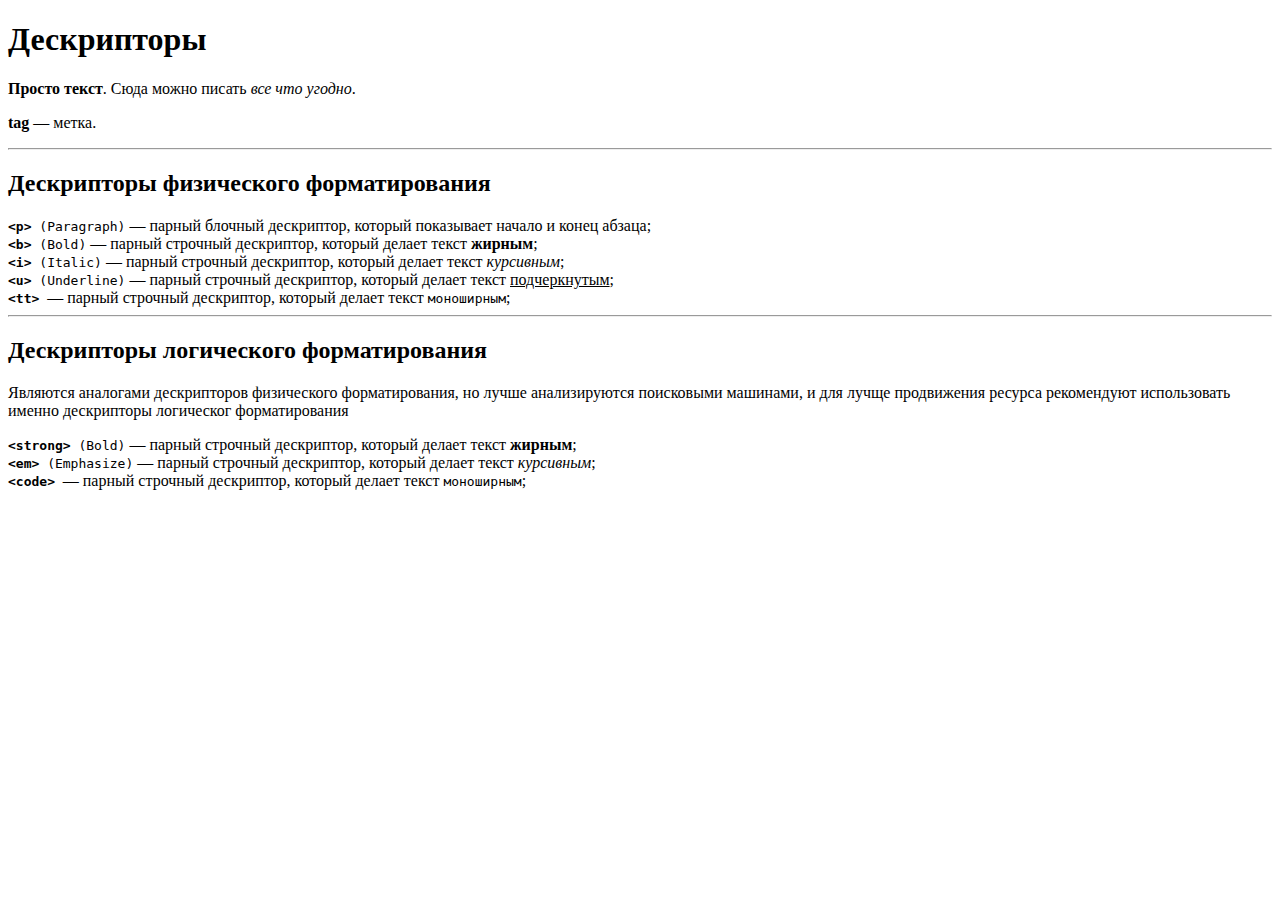
<file: index.html>
﻿<!DOCTYPE html>
 <!-- Эта строка определяет стандат языка. В HTML-5 она всегда вынлядит только так -->

<html lang="en">
<head>
	<meta charset="utf-8" />
	<title>Введение в HTML</title>
	<link rel="icon" href="bitcoin.ico">
</head>
<body>
	<h1>Дескрипторы</h1><!--Может встречаться не более одного раза на странице-->
	<!--<h2>Заголовок 2</h2>
	<h3>Заголовок 3</h3>
	<h4>Заголовок 4</h4>
	<h5>Заголовок 5</h5>
	<h6>Заголовок 6</h6>-->
	<p>
	<!--p - Paragraph (Абзац)-->
		<b>Просто текст</b>. Сюда можно писать <i>все что угодно</i>.
	</p>
	<p>
		<b>tag</b> &mdash; метка.
	</p>
	<hr>
	<h2>Дескрипторы физического форматирования</h2>
	<tt><b>&#060;p&#62;</b> (Paragraph)</tt> &#8212; парный блочный дескриптор, который показывает начало и конец абзаца;<br>
	<tt><b>&#060;b&#62;</b> (Bold)</tt> &#8212; парный строчный дескриптор, который делает текст <b>жирным</b>;<br>
	<tt><b>&#060;i&#62;</b> (Italic)</tt> &#8212; парный строчный дескриптор, который делает текст <i>курсивным</i>;<br>
	<tt><b>&#060;u&#62;</b> (Underline)</tt> &#8212; парный строчный дескриптор, который делает текст <u>подчеркнутым</u>;<br>
	<tt><b>&lt;tt&gt;</b> </tt> &mdash; парный строчный дескриптор, который делает текст <tt>моноширным</tt>;<br>
	<hr>
	<h2>Дескрипторы логического форматирования</h2>
	<p>Являются аналогами дескрипторов физического форматирования, но лучше анализируются поисковыми машинами, 
	и для лучще продвижения ресурса рекомендуют использовать именно дескрипторы логическог форматирования</p>
	<tt><b>&#060;strong&#62;</b> (Bold)</tt> &#8212; парный строчный дескриптор, который делает текст <strong>жирным</strong>;<br>
	<tt><b>&#060;em&#62;</b> (Emphasize)</tt> &#8212; парный строчный дескриптор, который делает текст <em>курсивным</em>;<br>
	<tt><b>&lt;code&gt;</b> </tt> &mdash; парный строчный дескриптор, который делает текст <code>моноширным</code>;<br>

</body>
</html>
</file>
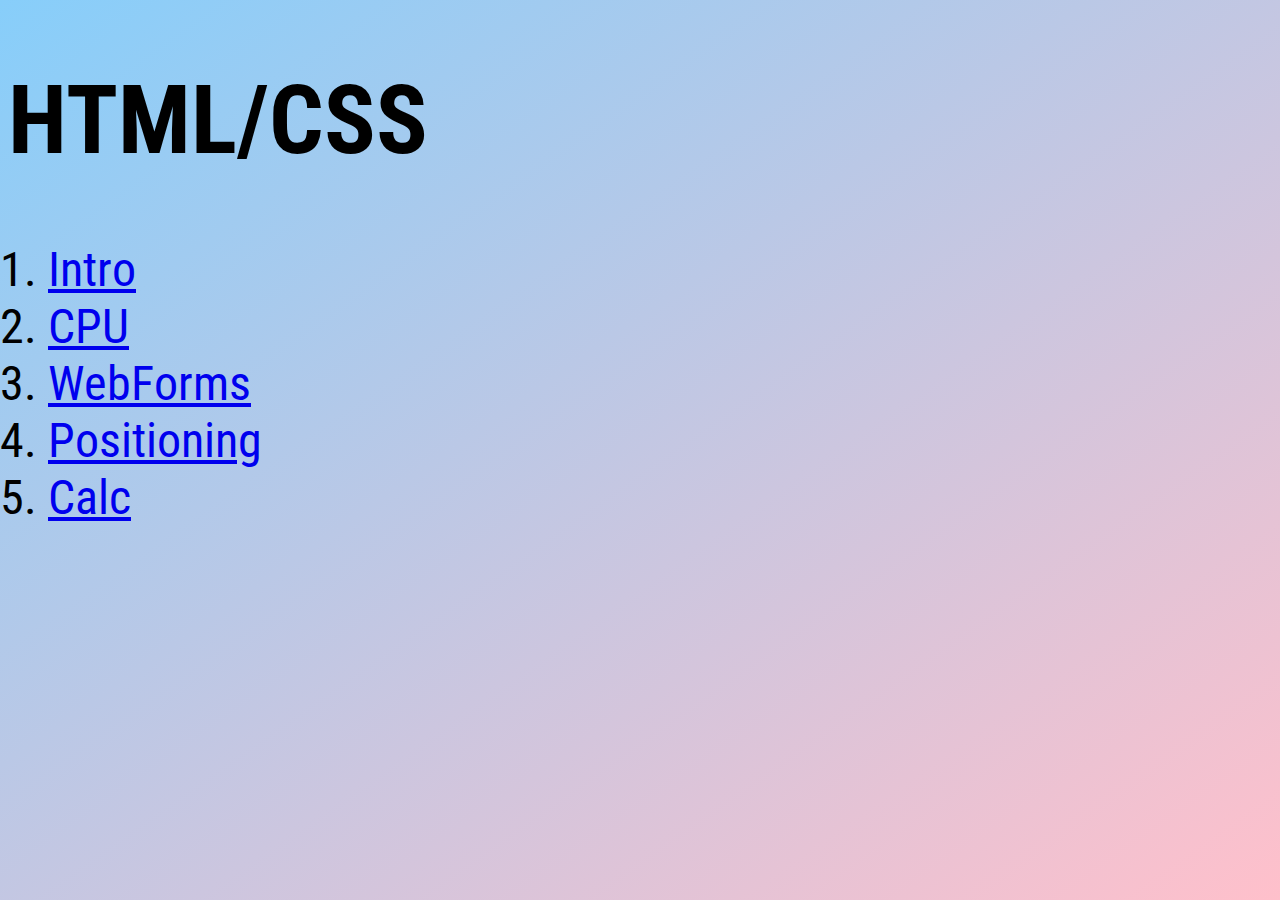
<file: HTML/index.html>
﻿<!DOCTYPE html>
 <!-- Эта строка определяет стандат языка. В HTML-5 она всегда вынлядит только так -->

<html lang="en">
<head>
	<meta charset="utf-8" />
	<title>Введение в HTML</title>
	<link rel="icon" href="bitcoin.ico">
	<link rel="stylesheet" href="style.css">
</head>
<body>
	<h1>HTML/CSS</h1>
	<ol>
		<li><a href="intro.html">Intro</a></li>
		<li><a href="cpu.html">CPU</a></li>
		<li><a href="forms.html">WebForms</a></li>
		<li><a href="positioning.html">Positioning</a></li>
		<li><a href="calc.html">Calc</a></li>
	</ol>
</body>
</html>
</file>
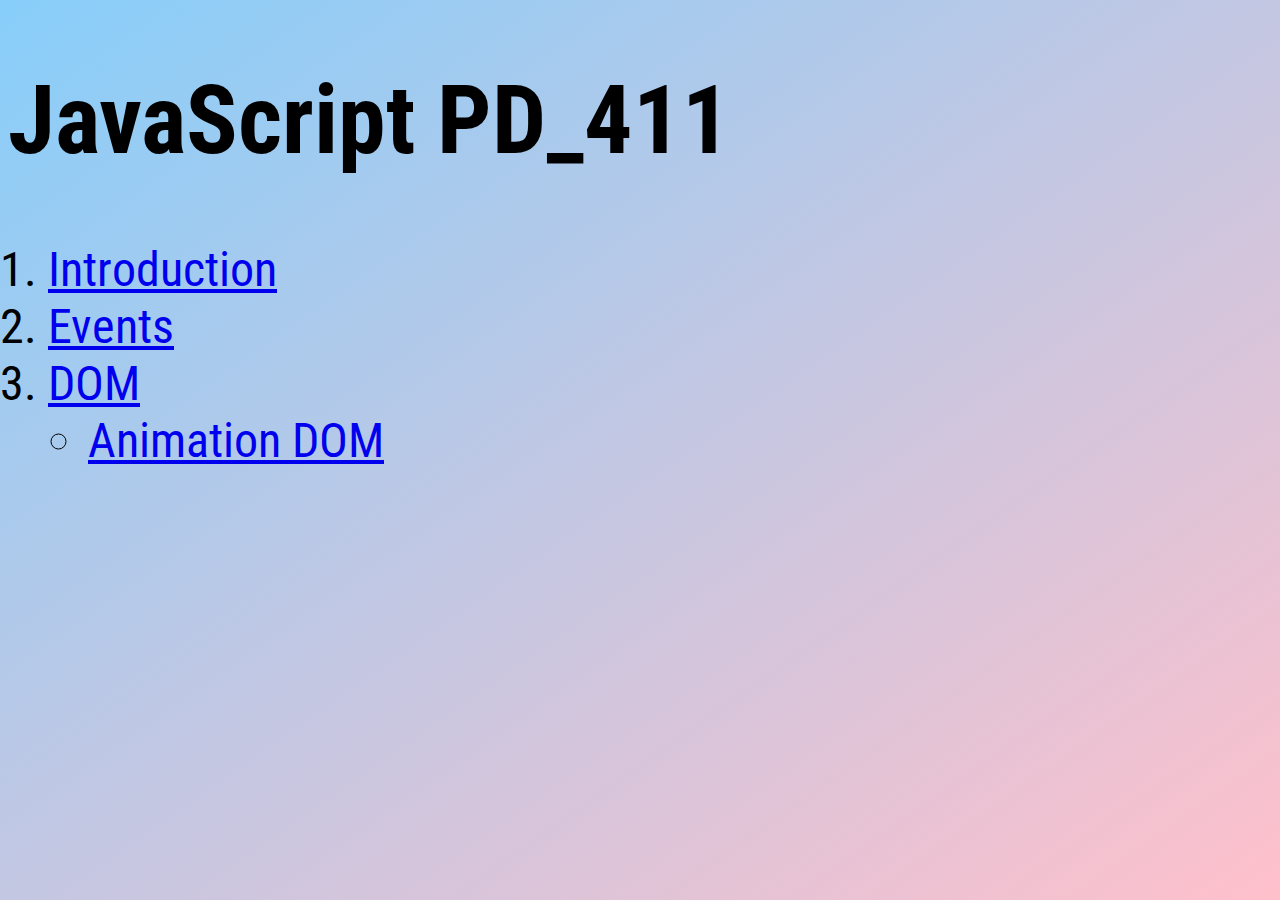
<file: JavaScript/index.html>
﻿<!DOCTYPE html>

<html lang="en" xmlns="http://www.w3.org/1999/xhtml">
<head>
	<meta charset="utf-8" />
	<title>JavaScript PD_411</title>
	<link rel="stylesheet" href="style.css">
</head>
<body>
	<h1>JavaScript PD_411</h1>
	<ol>
		<li><a href="intro/intro.html">Introduction</a></li>
		<li><a href="events/events.html">Events</a></li>
		<li><a href="DOM/dom.html">DOM</a>
			<ul>
				<li><a href="DOM/domanimation.html">Animation DOM</a></li>
			</ul>
		</li>
	</ol>
</body>
</html>
</file>
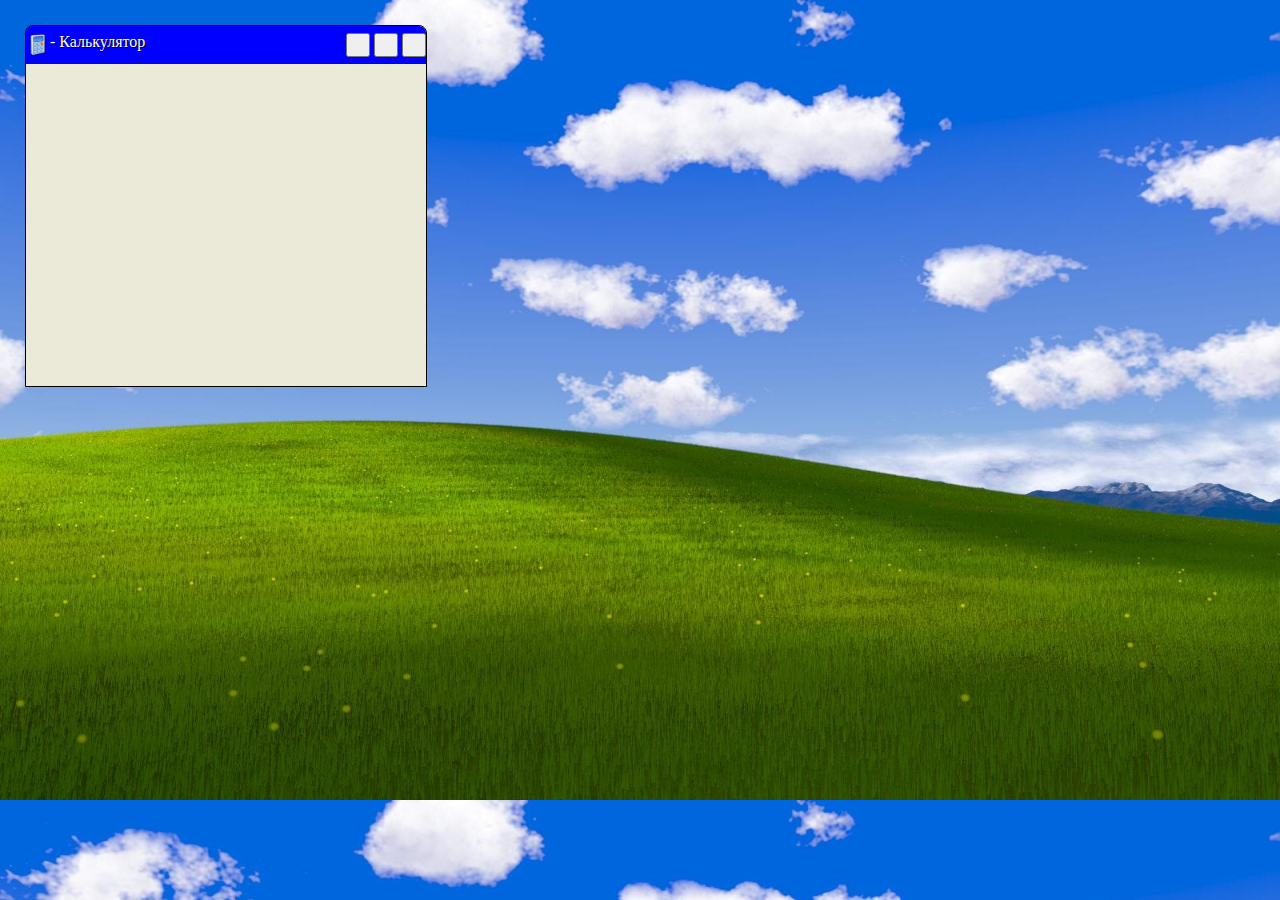
<file: calc.html>
﻿<!DOCTYPE html>

<html lang="en" xmlns="http://www.w3.org/1999/xhtml">
<head>
    <meta charset="utf-8" />
    <title>Калькулятор Windows-XP</title>
	<link rel="stylesheet" href="calc.css">
</head>
<body>
	<div class="main-window">
		<div class="title-bar">
			<div class="title-bar-left-side">
				<img id="app-icon" src="CalcXP.ico">
				<div>- Калькулятор</div>
			</div>
			<div>
				<button></button>
				<button></button>
				<button></button>
			</div>
		</div>
		<!-- ----------------------------------------------- -->
		<div class="client-rect"></div>
	</div>
</body>
</html>
</file>
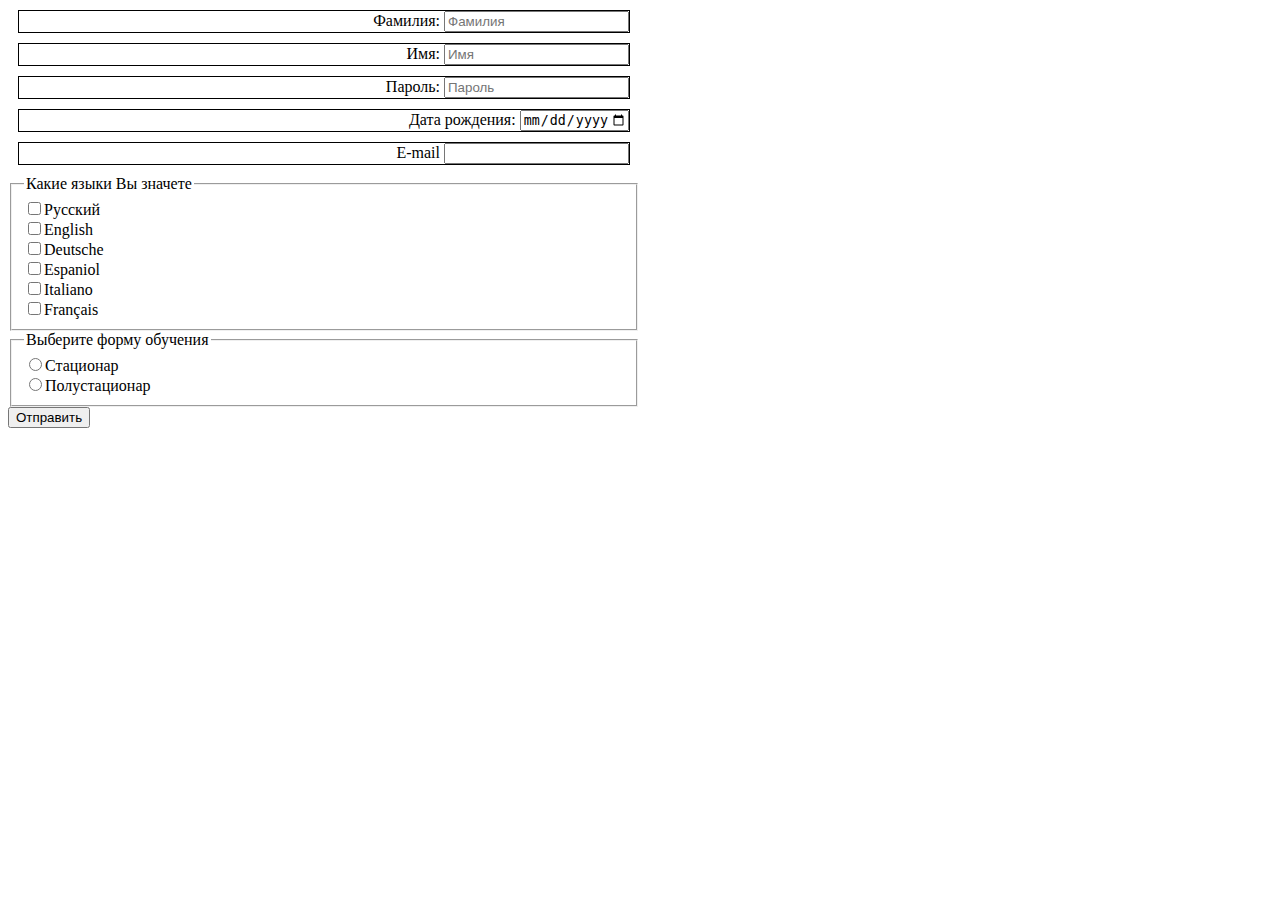
<file: forms.html>
﻿<!DOCTYPE html>

<html lang="ru" xmlns="http://www.w3.org/1999/xhtml">
<head>
    <meta charset="utf-8" />
    <title>WebForms</title>
	<link rel="stylesheet" href="forms.css">
</head>
<body>
	<form action="#file.php" method="get">
		<div>
			<label for="last-name">Фамилия:</label>
			<input type="text" id="last-name" placeholder="Фамилия">
		</div>
		<div>
			<label for="first-name">Имя:</label>
			<input type="text" id="first-name" placeholder="Имя" minlength="2" maxlength="15">
		</div>
		<div>
			<label for="password">Пароль:</label>
			<input type="password" id="password" minlength="8" placeholder="Пароль">
		</div>
		<div>
			<label for="birth-date">Дата рождения:</label>
			<input type="date" id="birth-date" min="1925-01-01" max="2011-12-31">
		</div>
		<div>
			<label for="e-mail">E-mail</label>
			<input type="email" id="e-mail">
		</div>
		<fieldset>
			<legend>Какие языки Вы значете</legend>
			<input type="checkbox" id="russian"><label for="russian">Русский</label>   <br>
			<input type="checkbox" id="english"><label for="english">English</label>   <br>
			<input type="checkbox" id="deutsche"><label for="deutsche">Deutsche</label><br>
			<input type="checkbox" id="espaniol"><label for="espaniol">Espaniol</label><br>
			<input type="checkbox" id="italiano"><label for="italiano">Italiano</label><br>
			<input type="checkbox" id="français"><label for="français">Français</label><br>
		</fieldset>
		<fieldset>
			<legend>Выберите форму обучения</legend>
			<input type="radio" name="study-form" id="stacionar"><label for="stacionar">Стационар</label><br>
			<input type="radio" name="study-form" id="semistacionar"><label for="semistacionar">Полустационар</label><br>
			<!--<input type="radio" name="stacionar"><label for="stacionar">Стационар</label><br>
			<input type="radio" name="semistacionar"><label for="semistacionar">Полустационар</label><br>-->

		</fieldset>
		<input type="submit" value="Отправить">
	</form>
</body>
</html>
</file>
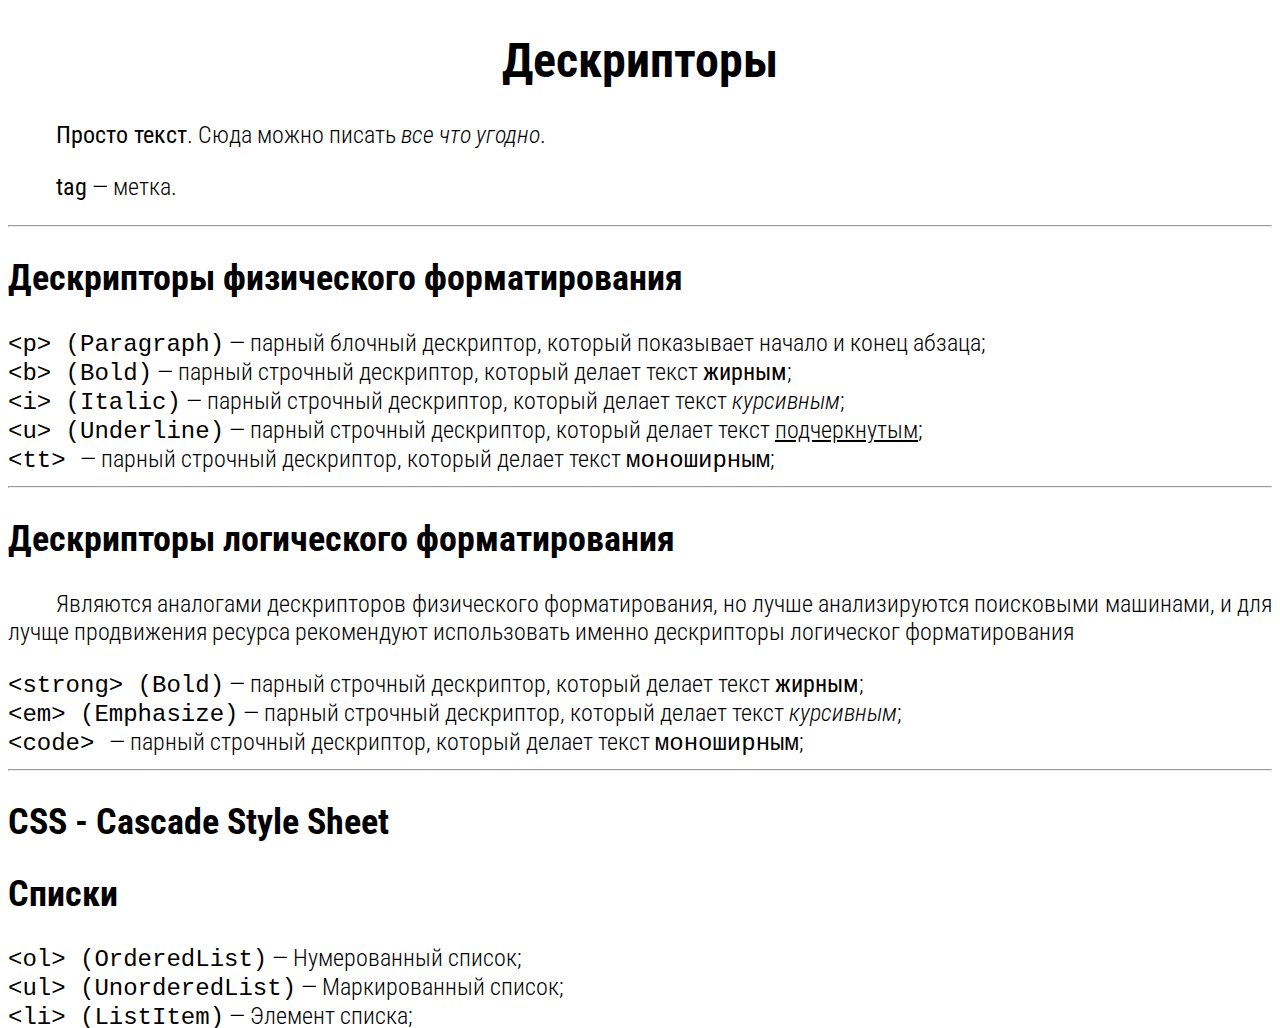
<file: intro.html>
﻿<!DOCTYPE html>
<!-- Эта строка определяет стандат языка. В HTML-5 она всегда вынлядит только так -->

<html lang="en">
<head>
	<meta charset="utf-8" />
	<title>Введение в HTML</title>
	<link rel="icon" href="bitcoin.ico">
	<link rel="stylesheet" href="style.css">
	<style>
		body
		{
			font-size:24px;
		}
	</style>
</head>
<body>
	<h1 align="center">Дескрипторы</h1><!--Может встречаться не более одного раза на странице-->
	<!--<h2>Заголовок 2</h2>
	<h3>Заголовок 3</h3>
	<h4>Заголовок 4</h4>
	<h5>Заголовок 5</h5>
	<h6>Заголовок 6</h6>-->
	<p>
		<!--p - Paragraph (Абзац)-->
		<b>Просто текст</b>. Сюда можно писать <i>все что угодно</i>.
	</p>
	<p>
		<b>tag</b> &mdash; метка.
	</p>
	<hr>
	<h2>Дескрипторы физического форматирования</h2>
	<tt><b>&#060;p&#62;</b> (Paragraph)</tt> &#8212; парный блочный дескриптор, который показывает начало и конец абзаца;<br>
	<tt><b>&#060;b&#62;</b> (Bold)</tt> &#8212; парный строчный дескриптор, который делает текст <b>жирным</b>;<br>
	<tt><b>&#060;i&#62;</b> (Italic)</tt> &#8212; парный строчный дескриптор, который делает текст <i>курсивным</i>;<br>
	<tt><b>&#060;u&#62;</b> (Underline)</tt> &#8212; парный строчный дескриптор, который делает текст <u>подчеркнутым</u>;<br>
	<tt><b>&lt;tt&gt;</b> </tt> &mdash; парный строчный дескриптор, который делает текст <tt>моноширным</tt>;<br>
	<hr>
	<h2>Дескрипторы логического форматирования</h2>
	<p>
		Являются аналогами дескрипторов физического форматирования, но лучше анализируются поисковыми машинами,
		и для лучще продвижения ресурса рекомендуют использовать именно дескрипторы логическог форматирования
	</p>
	<code><b>&#060;strong&#62;</b> (Bold)</code> &#8212; парный строчный дескриптор, который делает текст <strong>жирным</strong>;<br>
	<code><b>&#060;em&#62;</b> (Emphasize)</code> &#8212; парный строчный дескриптор, который делает текст <em>курсивным</em>;<br>
	<code><b>&lt;code&gt;</b> </code> &mdash; парный строчный дескриптор, который делает текст <code>моноширным</code>;<br>
	<hr>
	<h2>CSS - Cascade Style Sheet</h2>
	<h2>Списки</h2>
	<tt><b>&lt;ol&gt; (OrderedList)</b></tt> &mdash; Нумерованный список;<br>
	<tt><b>&lt;ul&gt; (UnorderedList)</b></tt> &mdash; Маркированный список;<br>
	<tt><b>&lt;li&gt; (ListItem)</b></tt> &mdash; Элемент списка;<br>

</body>
</html>
</file>
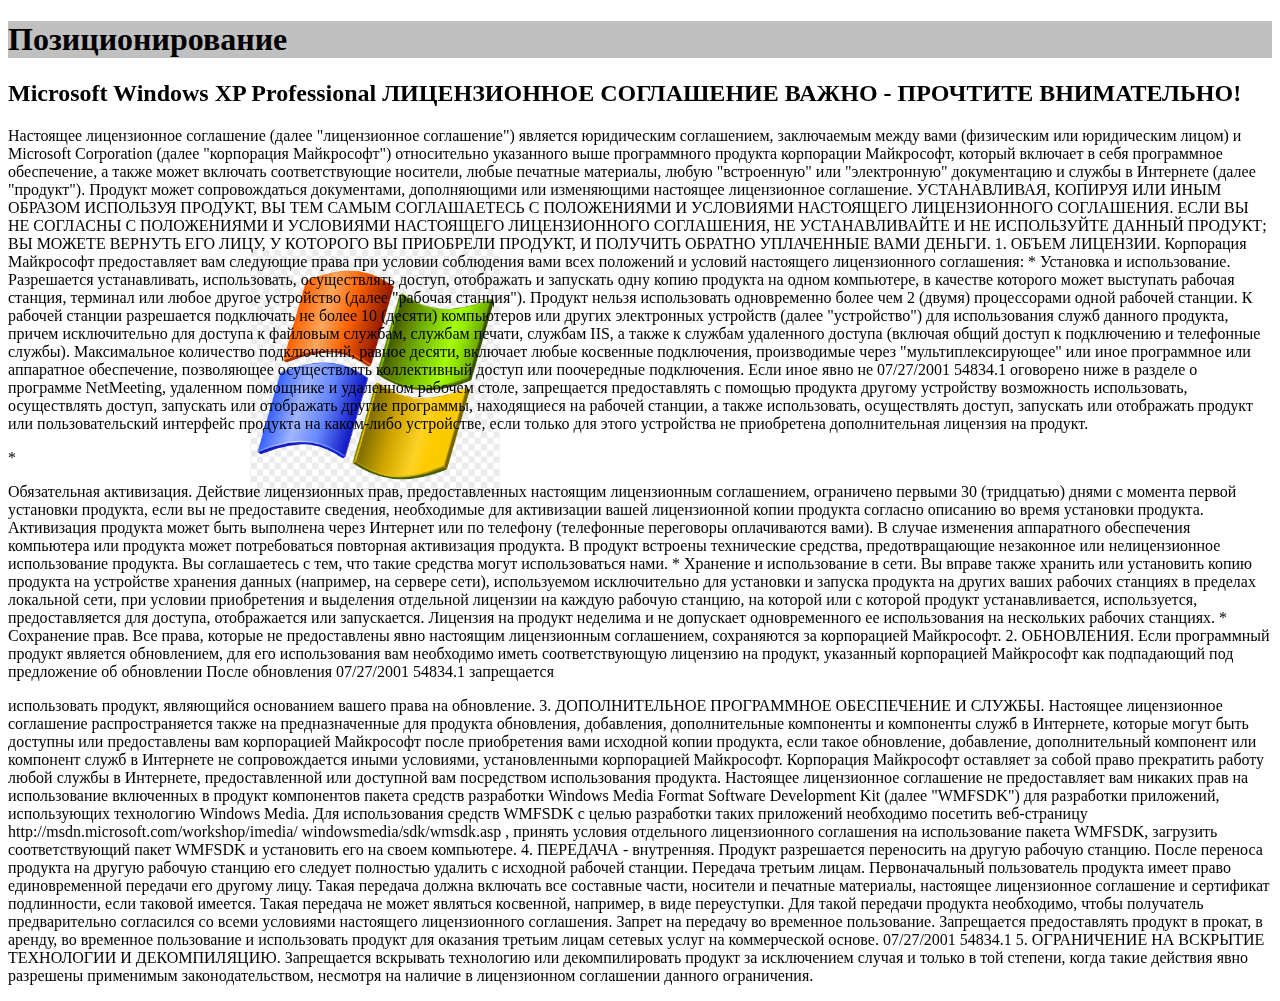
<file: positioning.html>
﻿<!DOCTYPE html>

<html lang="en" xmlns="http://www.w3.org/1999/xhtml">
<head>
	<meta charset="utf-8" />
	<title>Позиционирование</title>
	<link rel="stylesheet" href="positioning.css">
</head>
<body>
	<h1>Позиционирование</h1>
	<h2>Microsoft Windows XP Professional   ЛИЦЕНЗИОННОЕ СОГЛАШЕНИЕ ВАЖНО - ПРОЧТИТЕ ВНИМАТЕЛЬНО!</h2>
	<p>
	<img src="winxp.png" alt="WinXP logo" title="WinXP">
	Настоящее лицензионное соглашение (далее "лицензионное соглашение") является юридическим соглашением, заключаемым между вами (физическим или юридическим лицом) и Microsoft Corporation (далее "корпорация Майкрософт") относительно указанного выше программного продукта корпорации Майкрософт, который включает в себя программное обеспечение, а также может включать соответствующие носители, любые печатные материалы, любую "встроенную" или "электронную" документацию и службы в Интернете (далее "продукт"). Продукт может сопровождаться документами, дополняющими или изменяющими настоящее лицензионное соглашение.   УСТАНАВЛИВАЯ, КОПИРУЯ ИЛИ ИНЫМ ОБРАЗОМ ИСПОЛЬЗУЯ ПРОДУКТ, ВЫ ТЕМ САМЫМ СОГЛАШАЕТЕСЬ С ПОЛОЖЕНИЯМИ И УСЛОВИЯМИ НАСТОЯЩЕГО ЛИЦЕНЗИОННОГО СОГЛАШЕНИЯ. ЕСЛИ ВЫ НЕ СОГЛАСНЫ С ПОЛОЖЕНИЯМИ И УСЛОВИЯМИ НАСТОЯЩЕГО ЛИЦЕНЗИОННОГО СОГЛАШЕНИЯ, НЕ УСТАНАВЛИВАЙТЕ И НЕ ИСПОЛЬЗУЙТЕ ДАННЫЙ ПРОДУКТ; ВЫ МОЖЕТЕ ВЕРНУТЬ ЕГО ЛИЦУ, У КОТОРОГО ВЫ ПРИОБРЕЛИ ПРОДУКТ, И ПОЛУЧИТЬ ОБРАТНО УПЛАЧЕННЫЕ ВАМИ ДЕНЬГИ. 1. ОБЪЕМ ЛИЦЕНЗИИ.   Корпорация Майкрософт предоставляет вам следующие права при условии соблюдения вами всех положений и условий настоящего лицензионного соглашения: * Установка и использование.   Разрешается устанавливать, использовать, осуществлять доступ, отображать и запускать одну копию продукта на одном компьютере, в качестве которого может выступать рабочая станция, терминал или любое другое устройство (далее "рабочая станция"). Продукт нельзя использовать одновременно более чем 2 (двумя) процессорами одной рабочей станции. К рабочей станции разрешается подключать не более 10 (десяти) компьютеров или других электронных устройств (далее "устройство") для использования служб данного продукта, причем исключительно для доступа к файловым службам, службам печати, службам IIS, а также к службам удаленного доступа (включая общий доступ к подключению и телефонные службы). Максимальное количество подключений, равное десяти, включает любые косвенные подключения, производимые через "мультиплексирующее" или иное программное или аппаратное обеспечение, позволяющее осуществлять коллективный доступ или поочередные подключения. Если иное явно не 07/27/2001    54834.1 оговорено ниже в разделе о программе NetMeeting, удаленном помощнике и удаленном рабочем столе, запрещается предоставлять с помощью продукта другому устройству возможность использовать, осуществлять доступ, запускать или отображать другие программы, находящиеся на рабочей станции, а также использовать, осуществлять доступ, запускать или отображать продукт или пользовательский интерфейс продукта на каком-либо устройстве, если только для этого устройства не приобретена дополнительная лицензия на продукт.</p>   * <p>Обязательная активизация.   Действие лицензионных прав, предоставленных настоящим лицензионным соглашением, ограничено первыми 30 (тридцатью) днями с момента первой установки продукта, если вы не предоставите сведения, необходимые для активизации вашей лицензионной копии продукта согласно описанию во время установки продукта. Активизация продукта может быть выполнена через Интернет или по телефону (телефонные переговоры оплачиваются вами). В случае изменения аппаратного обеспечения компьютера или продукта может потребоваться повторная активизация продукта. В продукт встроены технические средства, предотвращающие незаконное или нелицензионное использование продукта. Вы соглашаетесь с тем, что такие средства могут использоваться нами. * Хранение и использование в сети.   Вы вправе также хранить или установить копию продукта на устройстве хранения данных (например, на сервере сети), используемом исключительно для установки и запуска продукта на других ваших рабочих станциях в пределах локальной сети, при условии приобретения и выделения отдельной лицензии на каждую рабочую станцию, на которой или с которой продукт устанавливается, используется, предоставляется для доступа, отображается или запускается. Лицензия на продукт неделима и не допускает одновременного ее использования на нескольких рабочих станциях. * Сохранение прав.   Все права, которые не предоставлены явно настоящим лицензионным соглашением, сохраняются за корпорацией Майкрософт. 2. ОБНОВЛЕНИЯ.   Если программный продукт является обновлением, для его использования вам необходимо иметь соответствующую лицензию на продукт, указанный корпорацией Майкрософт как подпадающий под предложение об обновлении После обновления 07/27/2001    54834.1 запрещается </p>
	<p>использовать продукт, являющийся основанием вашего права на обновление. 3. ДОПОЛНИТЕЛЬНОЕ ПРОГРАММНОЕ ОБЕСПЕЧЕНИЕ И СЛУЖБЫ. Настоящее лицензионное соглашение распространяется также на предназначенные для продукта обновления, добавления, дополнительные компоненты и компоненты служб в Интернете, которые могут быть доступны или предоставлены вам корпорацией Майкрософт после приобретения вами исходной копии продукта, если такое обновление, добавление, дополнительный компонент или компонент служб в Интернете не сопровождается иными условиями, установленными корпорацией Майкрософт. Корпорация Майкрософт оставляет за собой право прекратить работу любой службы в Интернете, предоставленной или доступной вам посредством использования продукта. Настоящее лицензионное соглашение не предоставляет вам никаких прав на использование включенных в продукт компонентов пакета средств разработки Windows Media Format Software Development Kit (далее "WMFSDK") для разработки приложений, использующих технологию Windows Media. Для использования средств WMFSDK с целью разработки таких приложений необходимо посетить веб-страницу http://msdn.microsoft.com/workshop/imedia/ windowsmedia/sdk/wmsdk.asp , принять условия отдельного лицензионного соглашения на использование пакета WMFSDK, загрузить соответствующий пакет WMFSDK и установить его на своем компьютере.   4. ПЕРЕДАЧА - внутренняя.   Продукт разрешается переносить на другую рабочую станцию. После переноса продукта на другую рабочую станцию его следует полностью удалить с исходной рабочей станции. Передача третьим лицам. Первоначальный пользователь продукта имеет право единовременной передачи его другому лицу. Такая передача должна включать все составные части, носители и печатные материалы, настоящее лицензионное соглашение и сертификат подлинности, если таковой имеется. Такая передача не может являться косвенной, например, в виде переуступки. Для такой передачи продукта необходимо, чтобы получатель предварительно согласился со всеми условиями настоящего лицензионного соглашения. Запрет на передачу во временное пользование. Запрещается предоставлять продукт в прокат, в аренду, во временное пользование и использовать продукт для оказания третьим лицам сетевых услуг на коммерческой основе.   07/27/2001    54834.1 5. ОГРАНИЧЕНИЕ НА ВСКРЫТИЕ ТЕХНОЛОГИИ И ДЕКОМПИЛЯЦИЮ. Запрещается вскрывать технологию или декомпилировать продукт за исключением случая и только в той степени, когда такие действия явно разрешены применимым законодательством, несмотря на наличие в лицензионном соглашении данного ограничения.</p>
</body>
</html>
</file>
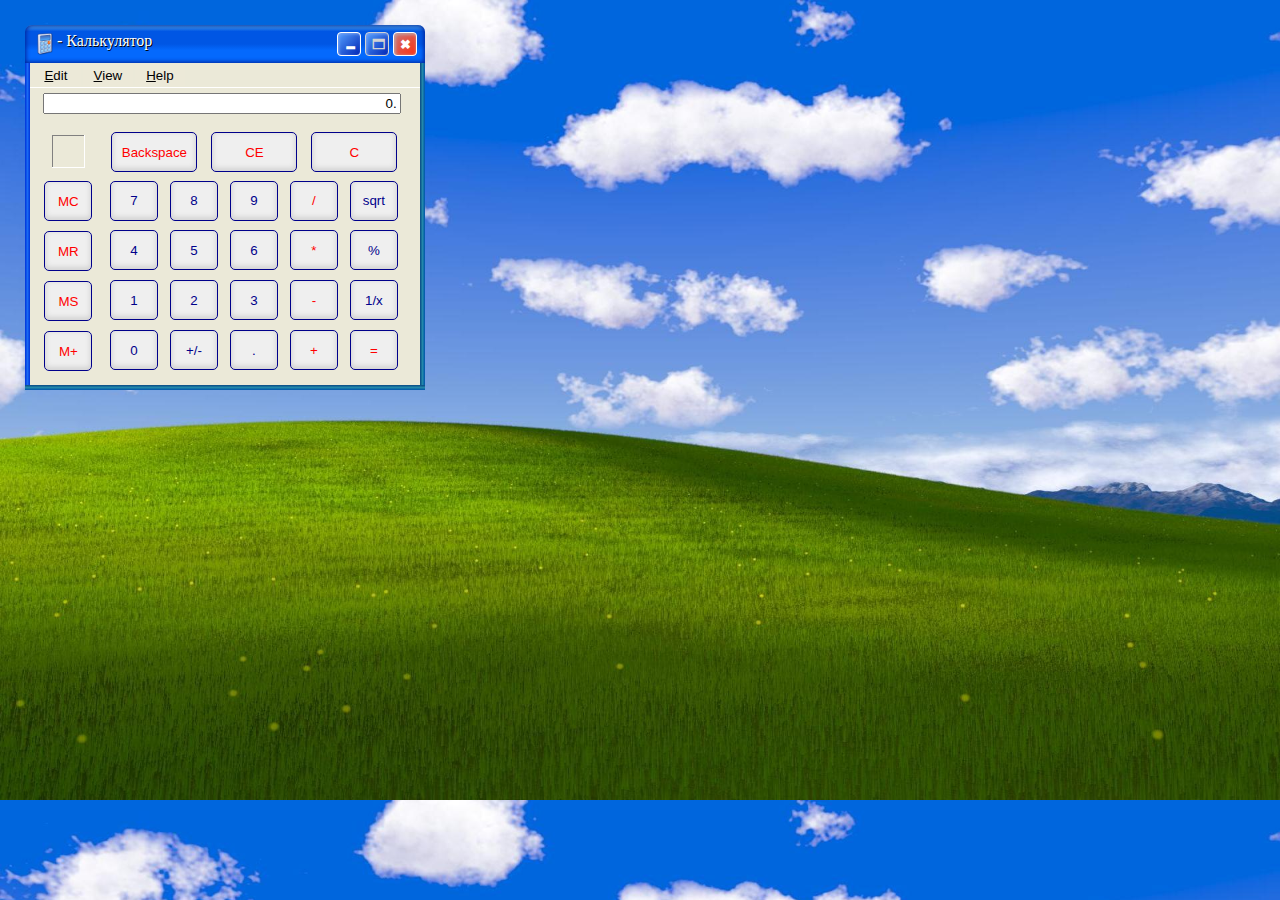
<file: HTML/calc.html>
﻿<!DOCTYPE html>

<html lang="en" xmlns="http://www.w3.org/1999/xhtml">
<head>
    <meta charset="utf-8" />
    <title>Калькулятор Windows-XP</title>
	<link rel="icon" href="CalcXP.ico">
	<link rel="stylesheet" href="calc.css">
</head>
<body>
	<div class="main-window">
		<div class="title-bar">
			<div class="title-bar-left-side">
				<img id="app-icon" src="CalcXP.ico">
				<div>- Калькулятор</div>
			</div>
			<div class="title-bar-right-side">
				<button class="control-button">&#x1F5D5</button>
				<button class="control-button" disabled>&#128470</button>
				<button class="control-button" id="close-button">&#10006</button>
			</div>
		</div>
		<!-- ----------------------------------------------- -->
		<div class="client-rect">
			<div class="border-left"></div>
			<div class="work-area">
				<div class="menu-bar">
					<button><u>E</u>dit</button>
					<button><u>V</u>iew</button>
					<button><u>H</u>elp</button>
				</div>
				<div class="display">
					<input type="text" value="0." readonly>
				</div>
				<div class="buttons">
					<div class="memory-buttons">
						<div class="battery"></div>
						<button>MC</button>
						<button>MR</button>
						<button>MS</button>
						<button>M+</button>
					</div>
					<div class="control-and-digital-buttons">
						<div class="control-buttons">
							<button>Backspace</button>
							<button>CE</button>
							<button>C</button>
						</div>
						<div class="digital-buttons">
							<button>7</button>
							<button>8</button>
							<button>9</button>
							<button class="operational-button">/</button>
							<button>sqrt</button>

							<button>4</button>
							<button>5</button>
							<button>6</button>
							<button class="operational-button">*</button>
							<button>%</button>

							<button>1</button>
							<button>2</button>
							<button>3</button>
							<button class="operational-button">-</button>
							<button>1/x</button>

							<button>0</button>
							<button>+/-</button>
							<button>.</button>
							<button class="operational-button">+</button>
							<button class="operational-button">=</button>
						</div>
					</div>
				</div>
			</div>
			<div class="border-right"></div>
		</div>
		<div class="border-bottom"></div>
	</div>
</body>
</html>
</file>
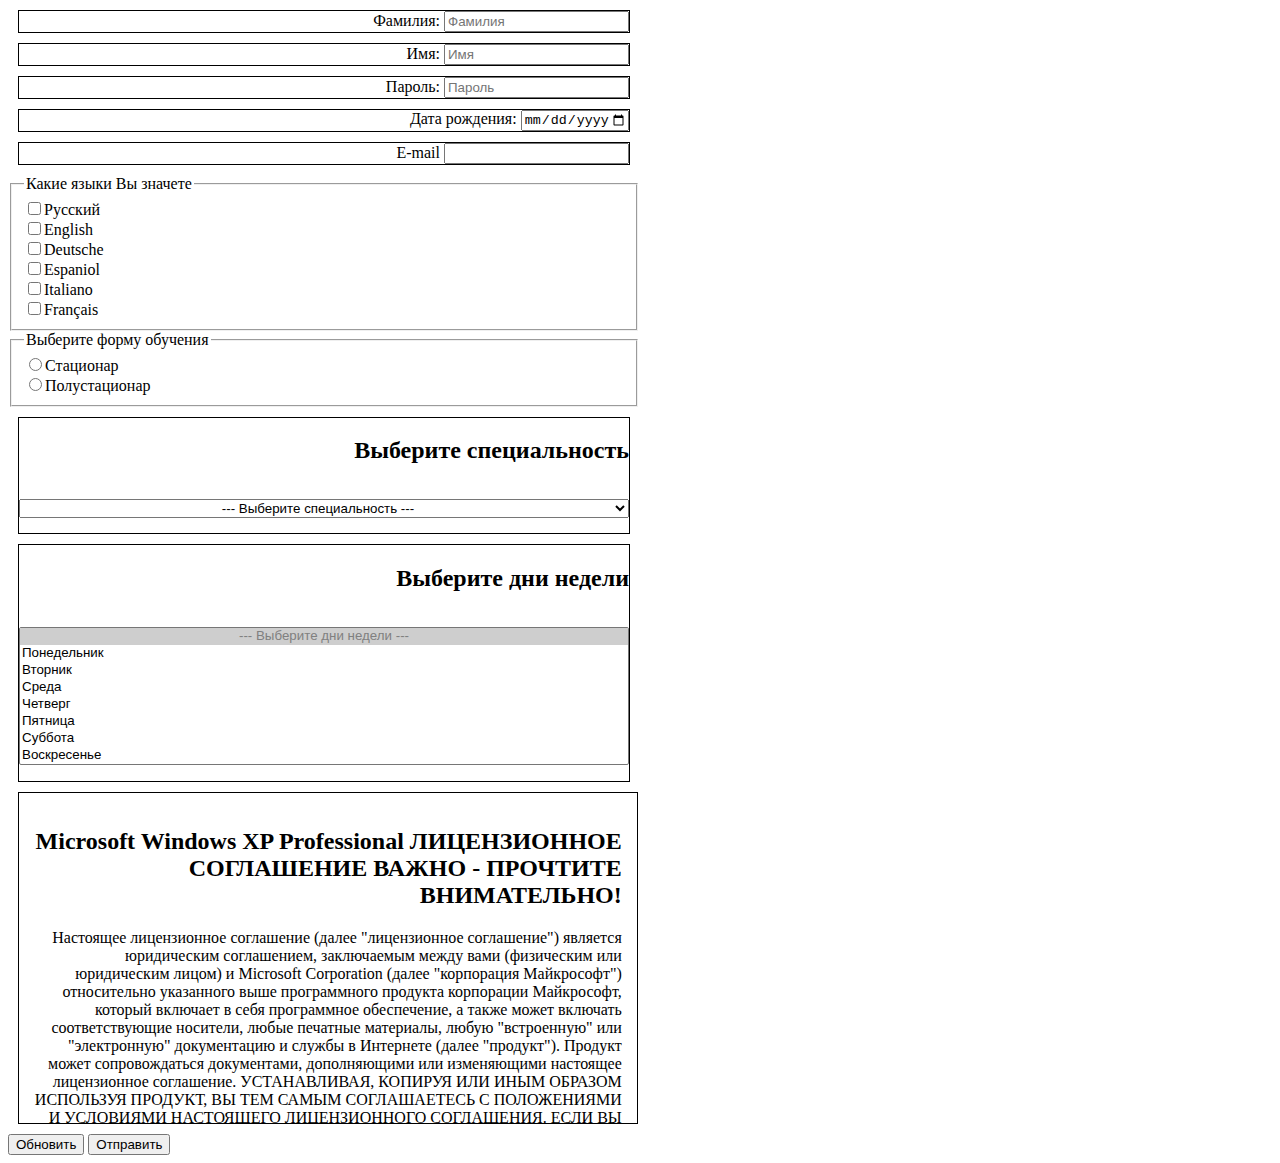
<file: HTML/forms.html>
﻿<!DOCTYPE html>

<html lang="ru" xmlns="http://www.w3.org/1999/xhtml">
<head>
    <meta charset="utf-8" />
    <title>WebForms</title>
	<link rel="stylesheet" href="forms.css">
</head>
<body>
	<form action="#file.php" method="get">
		<div>
			<label for="last-name">Фамилия:</label>
			<input type="text" id="last-name" placeholder="Фамилия">
		</div>
		<div>
			<label for="first-name">Имя:</label>
			<input type="text" id="first-name" placeholder="Имя" minlength="2" maxlength="15">
		</div>
		<div>
			<label for="password">Пароль:</label>
			<input type="password" id="password" minlength="8" placeholder="Пароль">
		</div>
		<div>
			<label for="birth-date">Дата рождения:</label>
			<input type="date" id="birth-date" min="1925-01-01" max="2011-12-31">
		</div>
		<div>
			<label for="e-mail">E-mail</label>
			<input type="email" id="e-mail">
		</div>
		<fieldset>
			<legend>Какие языки Вы значете</legend>
			<input type="checkbox" id="russian"><label for="russian">Русский</label>   <br>
			<input type="checkbox" id="english"><label for="english">English</label>   <br>
			<input type="checkbox" id="deutsche"><label for="deutsche">Deutsche</label><br>
			<input type="checkbox" id="espaniol"><label for="espaniol">Espaniol</label><br>
			<input type="checkbox" id="italiano"><label for="italiano">Italiano</label><br>
			<input type="checkbox" id="français"><label for="français">Français</label><br>
		</fieldset>
		<fieldset>
			<legend>Выберите форму обучения</legend>
			<input type="radio" name="study-form" id="stacionar"><label for="stacionar">Стационар</label><br>
			<input type="radio" name="study-form" id="semistacionar"><label for="semistacionar">Полустационар</label><br>
			<!--<input type="radio" name="stacionar"><label for="stacionar">Стационар</label><br>
			<input type="radio" name="semistacionar"><label for="semistacionar">Полустационар</label><br>-->

		</fieldset>
		<div>
			<h2>Выберите специальность</h2>
			<select>
				<option disabled selected> --- Выберите специальность --- </option>
				<option>Разработка программного обеспечения</option>
				<option>Сетевые технологии</option>
				<option>Компьютерная графика</option>
			</select>
		</div>
		<div>
			<h2>Выберите дни недели</h2>
			<select size="8" multiple>
				<option disabled selected> --- Выберите дни недели --- </option>
				<option>Понедельник</option>
				<option>Вторник</option>
				<option>Среда</option>
				<option>Четверг</option>
				<option>Пятница</option>
				<option>Суббота</option>
				<option>Воскресенье</option>
			</select>
		</div>
		<div class="eula">
			<h2>
				Microsoft Windows XP Professional
				ЛИЦЕНЗИОННОЕ СОГЛАШЕНИЕ	ВАЖНО - ПРОЧТИТЕ ВНИМАТЕЛЬНО!
			</h2>
			<p>
				Настоящее лицензионное соглашение (далее "лицензионное соглашение") является юридическим соглашением, заключаемым между вами (физическим
				или юридическим лицом) и Microsoft Corporation (далее "корпорация Майкрософт") относительно указанного выше программного продукта корпорации
				Майкрософт, который включает в себя программное	обеспечение, а также может включать соответствующие носители, любые печатные
				материалы, любую "встроенную" или "электронную"	документацию и службы в Интернете (далее "продукт"). Продукт может сопровождаться документами, дополняющими или изменяющими настоящее лицензионное соглашение.
				УСТАНАВЛИВАЯ, КОПИРУЯ ИЛИ ИНЫМ ОБРАЗОМ
				ИСПОЛЬЗУЯ ПРОДУКТ, ВЫ ТЕМ САМЫМ СОГЛАШАЕТЕСЬ
				С ПОЛОЖЕНИЯМИ И УСЛОВИЯМИ НАСТОЯЩЕГО
				ЛИЦЕНЗИОННОГО СОГЛАШЕНИЯ. ЕСЛИ ВЫ НЕ
				СОГЛАСНЫ С ПОЛОЖЕНИЯМИ И УСЛОВИЯМИ
				НАСТОЯЩЕГО ЛИЦЕНЗИОННОГО СОГЛАШЕНИЯ, НЕ
				УСТАНАВЛИВАЙТЕ И НЕ ИСПОЛЬЗУЙТЕ ДАННЫЙ
				ПРОДУКТ; ВЫ МОЖЕТЕ ВЕРНУТЬ ЕГО ЛИЦУ, У
				КОТОРОГО ВЫ ПРИОБРЕЛИ ПРОДУКТ, И ПОЛУЧИТЬ
				ОБРАТНО УПЛАЧЕННЫЕ ВАМИ ДЕНЬГИ.
			</p>
			1. ОБЪЕМ ЛИЦЕНЗИИ.
			Корпорация Майкрософт предоставляет вам следующие
			права при условии соблюдения вами всех положений и
			условий настоящего лицензионного соглашения:
			* Установка и использование.
			Разрешается устанавливать, использовать,
			осуществлять доступ, отображать и запускать одну
			копию продукта на одном компьютере, в качестве
			которого может выступать рабочая станция, терминал
			или любое другое устройство (далее "рабочая
			станция"). Продукт нельзя использовать
			одновременно более чем 2 (двумя) процессорами
			одной рабочей станции. К рабочей станции
			разрешается подключать не более 10 (десяти)
			компьютеров или других электронных устройств
			(далее "устройство") для использования служб
			данного продукта, причем исключительно для доступа
			к файловым службам, службам печати, службам IIS, а
			также к службам удаленного доступа (включая общий
			доступ к подключению и телефонные службы).
			Максимальное количество подключений, равное
			десяти, включает любые косвенные подключения,
			производимые через "мультиплексирующее" или иное
			программное или аппаратное обеспечение,
			позволяющее осуществлять коллективный доступ или
			поочередные подключения. Если иное явно не
			07/27/2001  54834.1
			оговорено ниже в разделе о программе NetMeeting,
			удаленном помощнике и удаленном рабочем столе,
			запрещается предоставлять с помощью продукта
			другому устройству возможность использовать,
			осуществлять доступ, запускать или отображать
			другие программы, находящиеся на рабочей станции,
			а также использовать, осуществлять доступ,
			запускать или отображать продукт или
			пользовательский интерфейс продукта на каком-либо
			устройстве, если только для этого устройства не
			приобретена дополнительная лицензия на продукт.
			* Обязательная активизация.
			Действие лицензионных прав, предоставленных
			настоящим лицензионным соглашением, ограничено
			первыми 30 (тридцатью) днями с момента первой
			установки продукта, если вы не предоставите
			сведения, необходимые для активизации вашей
			лицензионной копии продукта согласно описанию во
			время установки продукта. Активизация продукта
			может быть выполнена через Интернет или по
			телефону (телефонные переговоры оплачиваются
			вами). В случае изменения аппаратного обеспечения
			компьютера или продукта может потребоваться
			повторная активизация продукта. В продукт встроены
			технические средства, предотвращающие незаконное
			или нелицензионное использование продукта. Вы
			соглашаетесь с тем, что такие средства могут
			использоваться нами.
			* Хранение и использование в сети.
			Вы вправе также хранить или установить копию
			продукта на устройстве хранения данных (например,
			на сервере сети), используемом исключительно для
			установки и запуска продукта на других ваших
			рабочих станциях в пределах локальной сети, при
			условии приобретения и выделения отдельной
			лицензии на каждую рабочую станцию, на которой или
			с которой продукт устанавливается, используется,
			предоставляется для доступа, отображается или
			запускается. Лицензия на продукт неделима и не
			допускает одновременного ее использования на
			нескольких рабочих станциях.
			* Сохранение прав.
			Все права, которые не предоставлены явно настоящим
			лицензионным соглашением, сохраняются за
			корпорацией Майкрософт.
			2. ОБНОВЛЕНИЯ.
			Если программный продукт является обновлением, для
			его использования вам необходимо иметь
			соответствующую лицензию на продукт, указанный
			корпорацией Майкрософт как подпадающий под
			предложение об обновлении После обновления
			07/27/2001  54834.1
			запрещается использовать продукт, являющийся
			основанием вашего права на обновление.
			3. ДОПОЛНИТЕЛЬНОЕ ПРОГРАММНОЕ ОБЕСПЕЧЕНИЕ И
			СЛУЖБЫ.
			Настоящее лицензионное соглашение распространяется
			также на предназначенные для продукта обновления,
			добавления, дополнительные компоненты и компоненты
			служб в Интернете, которые могут быть доступны или
			предоставлены вам корпорацией Майкрософт после
			приобретения вами исходной копии продукта, если
			такое обновление, добавление, дополнительный
			компонент или компонент служб в Интернете не
			сопровождается иными условиями, установленными
			корпорацией Майкрософт. Корпорация Майкрософт
			оставляет за собой право прекратить работу любой
			службы в Интернете, предоставленной или доступной
			вам посредством использования продукта. Настоящее
			лицензионное соглашение не предоставляет вам
			никаких прав на использование включенных в продукт
			компонентов пакета средств разработки Windows
			Media Format Software Development Kit (далее
			"WMFSDK") для разработки приложений, использующих
			технологию Windows Media. Для использования
			средств WMFSDK с целью разработки таких приложений
			необходимо посетить веб-страницу
			http://msdn.microsoft.com/workshop/imedia/
			windowsmedia/sdk/wmsdk.asp
			, принять условия
			отдельного лицензионного соглашения на
			использование пакета WMFSDK, загрузить
			соответствующий пакет WMFSDK и установить его на
			своем компьютере.
			4. ПЕРЕДАЧА - внутренняя.
			Продукт разрешается переносить на другую рабочую
			станцию. После переноса продукта на другую рабочую
			станцию его следует полностью удалить с исходной
			рабочей станции. Передача третьим лицам.
			Первоначальный пользователь продукта имеет право
			единовременной передачи его другому лицу. Такая
			передача должна включать все составные части,
			носители и печатные материалы, настоящее
			лицензионное соглашение и сертификат подлинности,
			если таковой имеется. Такая передача не может
			являться косвенной, например, в виде переуступки.
			Для такой передачи продукта необходимо, чтобы
			получатель предварительно согласился со всеми
			условиями настоящего лицензионного соглашения.
			Запрет на передачу во временное пользование.
			Запрещается предоставлять продукт в прокат, в
			аренду, во временное пользование и использовать
			продукт для оказания третьим лицам сетевых услуг
			на коммерческой основе.
			07/27/2001  54834.1
			5. ОГРАНИЧЕНИЕ НА ВСКРЫТИЕ ТЕХНОЛОГИИ И
			ДЕКОМПИЛЯЦИЮ.
			Запрещается вскрывать технологию или
			декомпилировать продукт за исключением случая и
			только в той степени, когда такие действия явно
			разрешены применимым законодательством, несмотря
			на наличие в лицензионном соглашении данного
			ограничения.
		</div>
		<input type="reset" value="Обновить">
		<input type="submit" value="Отправить">
	</form>
</body>
</html>
</file>
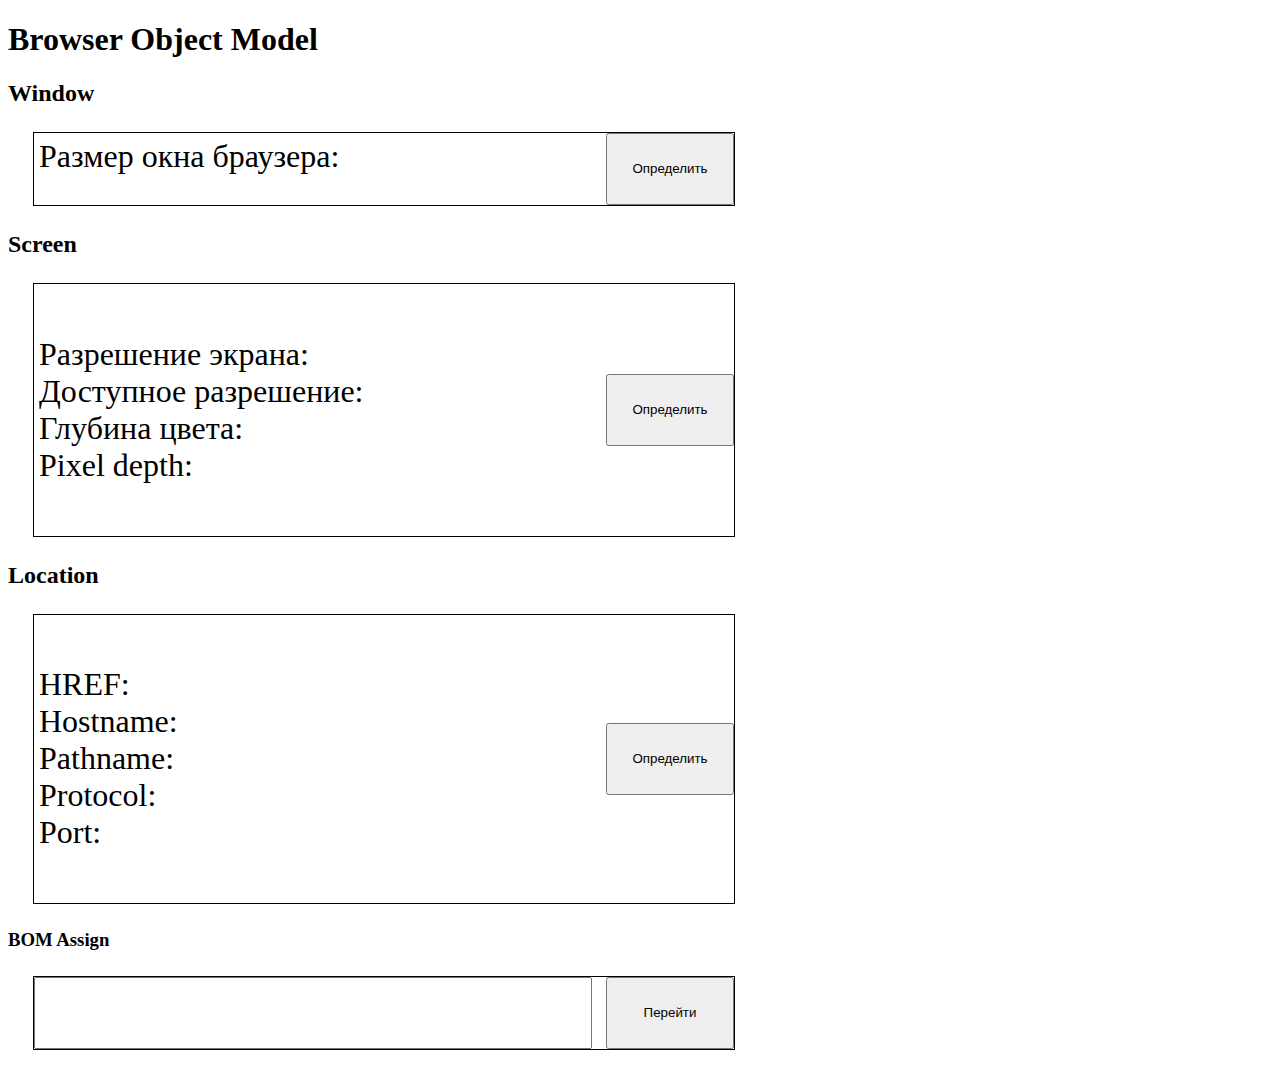
<file: JavaScript/BOM/bom.html>
﻿<!DOCTYPE html>

<html lang="en" xmlns="http://www.w3.org/1999/xhtml">
<head>
    <meta charset="utf-8" />
    <title>BOM</title>
	<link rel="stylesheet" href="bom.css">
</head>
<body>
	<h1>Browser Object Model</h1>
	<h2>Window</h2>
	<div class="block">
		<div id="window-size">Размер окна браузера:</div>
		<button onclick="GetWindowSize()">Определить</button>
	</div>
	<h2>Screen</h2>
	<div class="block" style="height:28vh;align-items:center;">
		<div>
			<div>Разрешение экрана:<span id="screen-resolution"></span></div>
			<div>Доступное разрешение:<span id="screen-available-resolution"></span></div>
			<div>Глубина цвета:<span id="color-depth"></span></div>
			<div>Pixel depth:<span id="pixel-depth"></span></div>
		</div>
		<button onclick="GetScreenProperties()">Определить</button>
	</div>
	<h2>Location</h2>
	<div class="block" style="height:32vh;align-items:center;">
		<div>
			<div>HREF:<span id="bom-href"></span></div>
			<div>Hostname:<span id="bom-hostname"></span></div>
			<div>Pathname:<span id="bom-pathname"></span></div>
			<div>Protocol:<span id="bom-protocol"></span></div>
			<div>Port:<span id="bom-port"></span></div>
		</div>
		<button onclick="GetLocation()">Определить</button>
	</div>
	<h3>BOM Assign</h3>
	<div class="block">
		<input type="text" id="bom-url" style="width:550px;text-align:center;font-size:24px;">
		<button onclick="GoTo()">Перейти</button>
	</div>
	<script src="bom.js"></script>
</body>
</html>
</file>
<file: HTML/style.css>
﻿@import url('https://fonts.googleapis.com/css2?family=Roboto+Condensed:ital,wght@0,100..900;1,100..900&family=Roboto:ital,wght@0,100..900;1,100..900&display=swap');
body
{
    font-family: Roboto Condensed;
    font-size: 48px;
    /*background-color:lightskyblue;*/
    background-image: linear-gradient(to bottom right, lightskyblue, pink);
    /*height:88vh;*/ /*Viewport Height*/
    background-attachment: fixed;
}
</file>
<file: JavaScript/style.css>
﻿@import url('https://fonts.googleapis.com/css2?family=Roboto+Condensed:ital,wght@0,100..900;1,100..900&family=Roboto:ital,wght@0,100..900;1,100..900&display=swap');
body
{
    font-family: Roboto Condensed;
    font-size: 48px;
    /*background-color:lightskyblue;*/
    background-image: linear-gradient(to bottom right, lightskyblue, pink);
    /*height:88vh;*/ /*Viewport Height*/
    background-attachment: fixed;
}
</file>
<file: calc.css>
﻿body
{
    background-image:url("bliss.jpg");
    background-size:cover;
    font-family:Tahoma;
    text-shadow:1px 1px black;
}

.main-window
{
    border:solid 1px;
    width:400px;
    height:360px;
    position:absolute;
    left:25px;
    top:25px;

    border-top-left-radius:8px;
    border-top-right-radius:8px;
}
.title-bar
{
    width:100%;
    height:38px;
    background-color:blue;

    border-top-left-radius:7px;
    border-top-right-radius:7px;

    color:white;

    display:flex;
    justify-content:space-between;
    align-items:center;
}
.title-bar-left-side
{
    display:flex;
}
#app-icon
{
    width:24px;
    height:24px;
}
.title-bar button
{
    width:24px;
    height:24px;
}
.client-rect
{
    background-color:rgb(235,233,216);
    width:100%;
    height:322px;
}
</file>
<file: forms.css>
﻿body
{
}
form
{
    width:50%;
}
form > div
{
    text-align:right;
    border:solid 1px;
    margin:10px;
}
select
{
    width:100%;
    margin: 15px 0;
}
option:disabled
/*select:first-child*/
{
    text-align:center;
}
.eula
{
    width:93%;
    height:300px;
    overflow:scroll;
    padding:15px;
}
</file>
<file: style.css>
﻿@import url('https://fonts.googleapis.com/css2?family=Roboto+Condensed:ital,wght@0,100..900;1,100..900&family=Roboto:ital,wght@0,100..900;1,100..900&display=swap');
body
{
    font-size: 24px;
    font-family:'Roboto Condensed';
    font-weight:300;
    /*font-family:'Roboto Condensed', 'Segoe UI', Tahoma, Geneva, Verdana, sans-serif;*/
}
h3
{
    font-style:italic;
    text-decoration:underline;
}
p
{
    /*name:value;*/
    text-align: justify;
    text-indent: 48px;
    /*https://htmlbook.ru/faq/kak-mne-dlya-kazhdogo-abzatsa-dobavit-otstup-pervoy-stro*/
}
figure
{
    text-align:center;
    font-style:italic;
    font-weight:100;
}
</file>
<file: positioning.css>
﻿body
{
}
img
{
    position:fixed;
    width:250px;
    height:250px;
    left:250px;
    top:250px;
    z-index:-1;
}
h1
{
    position:sticky;
    top:0px;
    background:silver;
    /*height:150px;*/
    /*margin:0 0 50px;*/
}
</file>
<file: HTML/calc.css>
﻿body
{
    background-image: url("bliss.jpg");
    background-size: cover;
    font-family: Tahoma;
    text-shadow: 1px 1px black;
}

.main-window
{
    /*border:solid 1px;*/
    width: 400px;
    height: 360px;
    position: absolute;
    left: 25px;
    top: 25px;
    border-top-left-radius: 8px;
    border-top-right-radius: 8px;
}

.title-bar
{
    width: 100%;
    height: 38px;
    background-image: linear-gradient( rgb(88,182,244), rgb(0,86,228),rgb(0,86,228),rgb(0,86,228), rgb(4,105,253),rgb(4,105,253),rgb(4,105,253) );
    box-shadow: inset 0px 0px 4px 1px #002195;
    border-top-left-radius: 7px;
    border-top-right-radius: 7px;
    color: white;
    display: flex;
    justify-content: space-between;
    align-items: center;
    /*padding: 5px 15px;*/
}

.title-bar-left-side
{
    margin: 0px 8px;
    display: flex;
}

.title-bar-right-side
{
    margin: 0px 8px;
}

#app-icon
{
    width: 24px;
    height: 24px;
}

.control-button, .control-button:disabled, .control-button:disabled:hover
{
    width: 24px;
    height: 24px;
    color: white;
    font-weight: 800;
    border: solid 1px white;
    border-radius: 4px;
    background-image: linear-gradient(to bottom right, #55A1FF, #0025B5);
    box-shadow: inset 1px 1px 3px 0px #77A1F5;
}

    .control-button:hover
    {
        background-image: linear-gradient(to bottom right, #75C1FF,#2045D5);
        box-shadow: inset 0px 0px 3px 3px #77A1F5;
    }

    .control-button:active
    {
        background-image: linear-gradient(to bottom right, #55A1CF, #0025B5);
        box-shadow: inset 0px 0px 3px 3px #5781F5;
        color: lightgray;
    }

    .control-button:disabled, .control-button:disabled:hover
    {
        /*background-image: linear-gradient(to bottom right, #55A1FF, #0025B5);
        box-shadow: inset 1px 1px 3px 0px #77A1F5;*/
        color: lightgray;
        border-color: lightgray;
    }

#close-button
{
    background-image: linear-gradient(to bottom right, #C97475, #FF3010);
    box-shadow: inset 1px 1px 3px 1px #C49A9B;
}

    #close-button:hover
    {
        background-image: linear-gradient(to bottom right, #D98485, #FF3020);
        box-shadow: inset 0px 0px 3px 3px #C49A9B;
    }

    #close-button:active
    {
        background-image: linear-gradient(to bottom right, #D95455, #FF3020);
        box-shadow: inset 0px 0px 3px 3px #B48A8B;
    }

.work-area
{
    width: 100%;
}

.client-rect
{
    background-color: rgb(235,233,216);
    width: 100%;
    height: 322px;
    /*border: solid 5px;
    border-image: linear-gradient(to right, #0033D7, #1969F4, #0033D7);*/
    display: flex;
    justify-content: space-between;
}

.menu-bar
{
    width: 100%;
    display: flex;
    border-bottom: solid 1px white;
}

    .menu-bar > button
    {
        width: 50px;
        height: 22px;
        margin: 1px;
        background: rgb(236,233,216);
        border: none;
    }

        .menu-bar > button:hover
        {
            box-shadow: 1px 1px 0 0 gray;
            background: rgb(246,243,226);
        }

        .menu-bar > button:active
        {
            box-shadow: inset 1px 1px 0 0 gray;
            background: rgb(226, 223, 206);
        }

.display
{
    width: 384px;
    /*width: 98.5%;*/
    display: flex;
    justify-content: center;
    margin: 5px 0;
}

    .display > input[type=text]
    {
        width: 91%;
        text-align: right;
    }
/*---------------------------------------------------------------------*/
.buttons
{
    display: flex;
    justify-content: space-around;
    padding: 8px 5px;
}

.memory-buttons
{
    display: flex;
    flex-direction: column;
    /*justify-content:center;*/
    align-items: center;
}

.buttons button
{
    width: 48px;
    height: 40px;
    border: solid 1px darkblue;
    border-radius: 5px;
    box-shadow: inset 0 -2px 5px 1px lightgray;
}

    .buttons button:hover
    {
        /*box-shadow: inset 0px 0px 5px 0px lightblue;*/
        box-shadow: inset 0px 0px 5px 0px #FFAA00;
    }
    .buttons button:active
    {
        background-color:lightgray;
        box-shadow: inset 0px 0px 5px 0px gray;
    }

.memory-buttons > button, .control-buttons > button
{
    color: red;
    margin: 5px;
}

.battery
{
    width: 32px;
    height: 32px;
    margin: 8px;
    box-shadow: inset 1px 1px 0px 0px gray;
    border-right: solid 1px white;
    border-bottom: solid 1px white;
}
/*---------------------------------------------------------------------*/
.control-and-digital-buttons
{
    width: 80%;
}

.control-buttons > button
{
    width: 86px;
}

.digital-buttons
{
    display: grid;
    grid-template-rows: repeat(4, 40px);
    grid-template-columns: repeat(5, 48px);
    grid-gap: 9.9px 11.99px;
    padding: 3.5px;
    /*https://developer.mozilla.org/en-US/docs/Web/CSS/Guides/Grid_layout/Basic_concepts#:~:text=be%20written%20as%3A-,CSS,-Copy*/
    /*grid-template-rows:     40px 40px 40px 40px;*/
    /*grid-template-columns:  48px 48px 48px 48px 48px;*/
}

    .digital-buttons > button
    {
        color: darkblue;
    }

    .digital-buttons > .operational-button
    {
        color: red;
    }

button
{
    /*font-size:17px;*/
}
/*---------------------------------------------------------------------*/
.border-left
{
    width: 5px;
    height: 100%;
    background-image: linear-gradient(to right, #0033D7, #1969F4, #0033D7);
}

.border-bottom
{
    width: 400px;
    height: 5px;
    background-image: linear-gradient( #094984, #2288AA,#0055AA);
}

.border-right
{
    width: 5px;
    height: 100%;
    background-image: linear-gradient(to right, #094984, #2288AA,#0055AA);
}
</file>
<file: HTML/forms.css>
﻿body
{
}
form
{
    width:50%;
}
form > div
{
    text-align:right;
    border:solid 1px;
    margin:10px;
}
select
{
    width:100%;
    margin: 15px 0;
}
option:disabled
/*select:first-child*/
{
    text-align:center;
}
.eula
{
    width:93%;
    height:300px;
    overflow:scroll;
    padding:15px;
}
</file>
<file: JavaScript/BOM/bom.css>
﻿body
{
}
.block
{
    width:700px;
    height:8vh;/*Viewport Height*/
    border:solid 1px;
    display:flex;
    justify-content:space-between;
    font-size:32px;
    margin:25px;
}
    .block > div
    {
        padding:5px;
    }
button
{
    width:128px;
    height:8vh;
}
</file>
